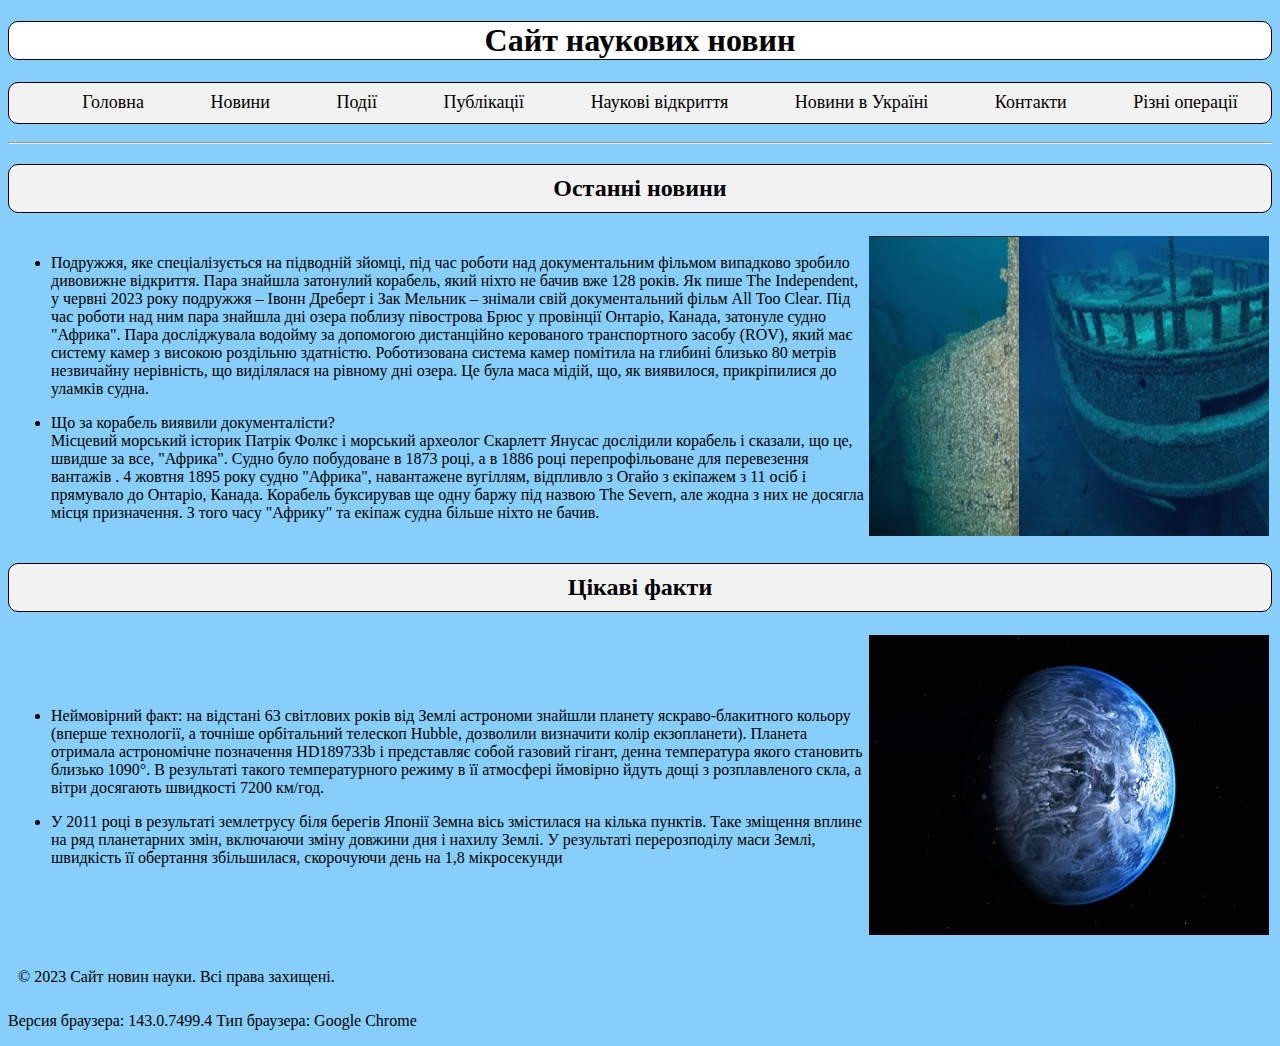
<file: index.html>
<!DOCTYPE html>
<html lang="uk">
<head>

  <meta charset="UTF-8">
  <title>Наукові новини</title>
  <link rel="icon" href="Nauka.jpg" type="image/jpeg">
  <script src="JSfiles/Browser.js"></script>
  <script src="JSfiles/ForMouseON.js"></script>

  <link rel="stylesheet" href="./css/style.css">
  <style>
    a{
      text-decoration: none;
      color: black;
    }
  </style>
</head>
<body>
<header>
  <h1>Сайт наукових новин</h1>
</header>
<nav >
  <ul>
    <li><a href="index.html">Головна</a></li>
    <li><a href="News.html">Новини</a></li>
    <li><a href="Events.html">Події</a></li>
    <li><a href="Publications.html">Публікації</a></li>
    <li><a href="InterstingFacts.html">Наукові відкриття</a></li>
    <li><a href="UkrainianNews.html">Новини в Україні</a></li>
    <li><a href="Contacts.html">Контакти</a></li>
    <li><a href="Math.html">Різні операції</a></li>
  </ul>
</nav>
<hr>
<section>
  <h2>Останні новини</h2>
  <table>
    <tr>
      <td>
        <ul>
          <li><p>Подружжя, яке спеціалізується на підводній зйомці, під час роботи над документальним фільмом випадково зробило дивовижне відкриття. Пара знайшла затонулий корабель, який ніхто не бачив вже 128 років.

          Як пише The Independent, у червні 2023 року подружжя – Івонн Дреберт і Зак Мельник – знімали свій документальний фільм All Too Clear. Під час роботи над ним пара знайшла дні озера поблизу півострова Брюс у провінції Онтаріо, Канада, затонуле судно "Африка".

          Пара досліджувала водойму за допомогою дистанційно керованого транспортного засобу (ROV), який має систему камер з високою роздільню здатністю. Роботизована система камер помітила на глибині близько 80 метрів незвичайну нерівність, що виділялася на рівному дні озера. Це була маса мідій, що, як виявилося, прикріпилися до уламків судна. </p>
          </li>
          <li>Що за корабель виявили документалісти?<br>
            Місцевий морський історик Патрік Фолкс і морський археолог Скарлетт Янусас дослідили корабель і сказали, що це, швидше за все, "Африка". Судно було побудоване в 1873 році, а в 1886 році перепрофільоване для перевезення вантажів .

            4 жовтня 1895 року судно "Африка", навантажене вугіллям, відпливло з Огайо з екіпажем з 11 осіб і прямувало до Онтаріо, Канада. Корабель буксирував ще одну баржу під назвою The Severn, але жодна з них не досягла місця призначення. З того часу "Африку" та екіпаж судна більше ніхто не бачив.</li>
        </ul>
      </td>
      <td><img src="Ship.webp" width="400" height="300" alt="Затонувше судно"></td>
    </tr>
  </table>
</section>

<section>
  <h2>Цікаві факти</h2>
  <table>
    <tr>

      <td>
        <ul>
          <li><p>Неймовірний факт: на відстані 63 світлових років від Землі астрономи знайшли планету яскраво-блакитного кольору (вперше технології, а точніше орбітальний телескоп Hubble, дозволили визначити колір екзопланети). Планета отримала астрономічне позначення HD189733b і представляє собой газовий гігант, денна температура якого становить близько 1090°. В результаті такого температурного режиму в її атмосфері ймовірно йдуть дощі з розплавленого скла, а вітри досягають швидкості 7200 км/год.</p>
          </li>
          <li>У 2011 році в результаті землетрусу біля берегів Японії Земна вісь змістилася на кілька пунктів. Таке зміщення вплине на ряд планетарних змін, включаючи зміну довжини дня і нахилу Землі. У результаті перерозподілу маси Землі, швидкість її обертання збільшилася, скорочуючи день на 1,8 мікросекунди</li>
        </ul>
      </td>
      <td><img src="12.jpg" width="400" height="300" alt="Зображення Землі"></td>
    </tr>
  </table>
</section>

<footer>
  <p>&copy; 2023 Сайт новин науки. Всі права захищені.</p>
</footer>


</body>
</html>
</file>
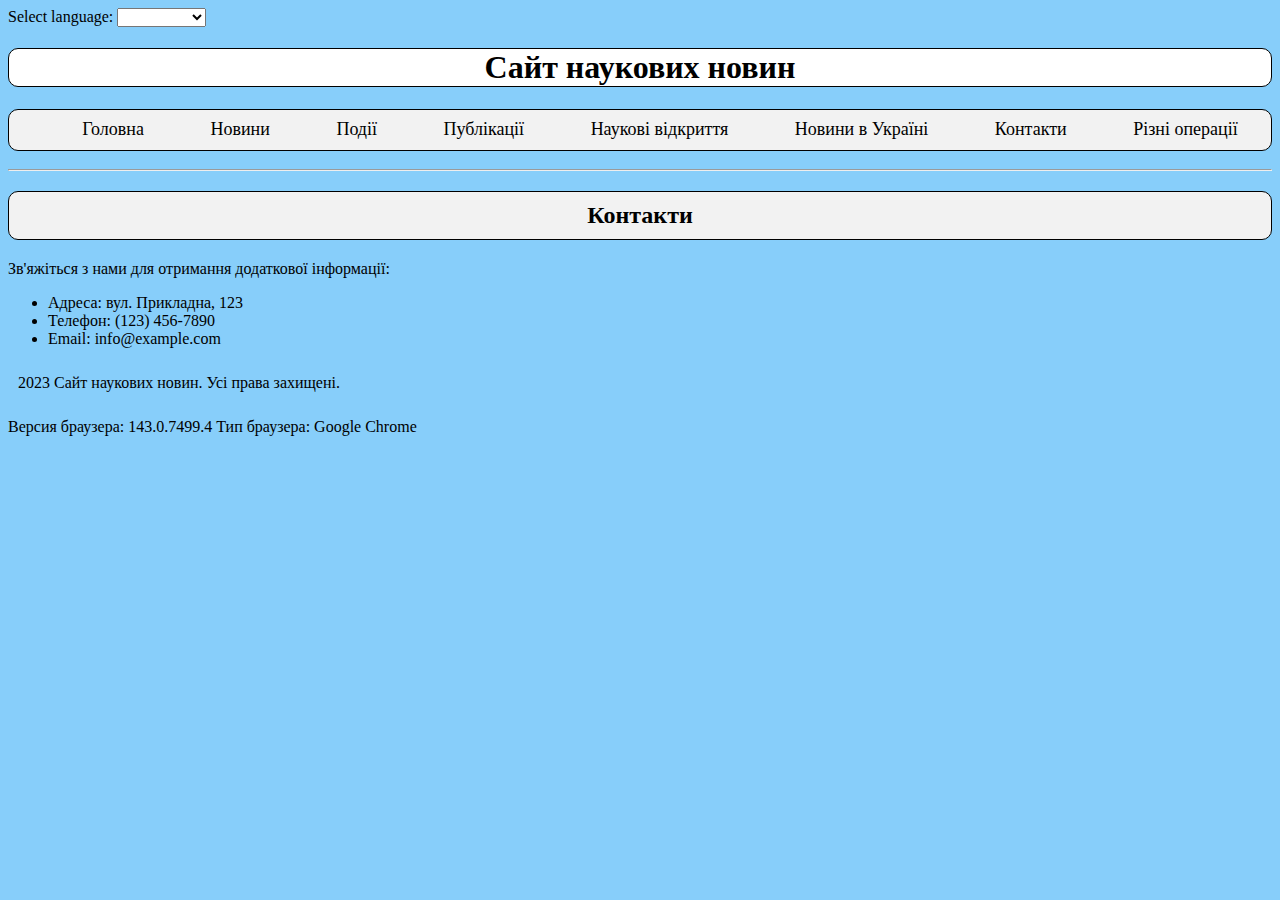
<file: Contacts.html>
<!DOCTYPE html>
<html lang="uk">
<head>

    <meta charset="UTF-8">
    <title>Контакти</title>
    <link rel="icon" href="Nauka.jpg" type="image/jpeg">
    <script src="JSfiles/Browser.js"></script>
    <style>
        ul a{
            text-decoration: none;
            color: black;
        }
    </style>
    <link rel="stylesheet" href="./css/style.css">
</head>
<body>
<label for="languageSelect">Select language:</label>
<select id="languageSelect" onchange="changeLanguage()">
    <option value="ukContacts">Українська</option>
    <option value="enContacts">English</option>
</select>

<header>
    <h1>Сайт наукових новин</h1>
</header>

<nav>
    <ul>
        <li><a href="index.html">Головна</a></li>
        <li><a href="News.html">Новини</a></li>
        <li><a href="Events.html">Події</a></li>
        <li><a href="Publications.html">Публікації</a></li>
        <li><a href="InterstingFacts.html">Наукові відкриття</a></li>
        <li><a href="UkrainianNews.html">Новини в Україні</a></li>
        <li><a href="Contacts.html">Контакти</a></li>
        <li><a href="Math.html">Різні операції</a></li>
    </ul>
</nav>
<hr>
<section>
    <h2>Контакти</h2>
    <p>Зв'яжіться з нами для отримання додаткової інформації:</p>
    <ul>
        <li>Адреса: вул. Прикладна, 123</li>
        <li>Телефон: (123) 456-7890</li>
        <li>Email: info@example.com</li>
    </ul>
</section>

<footer>
    <p>2023 Сайт наукових новин. Усі права захищені.</p>
</footer>
<script defer src="JSfiles/languageSelector.js"></script>
</body>
</html>
</file>
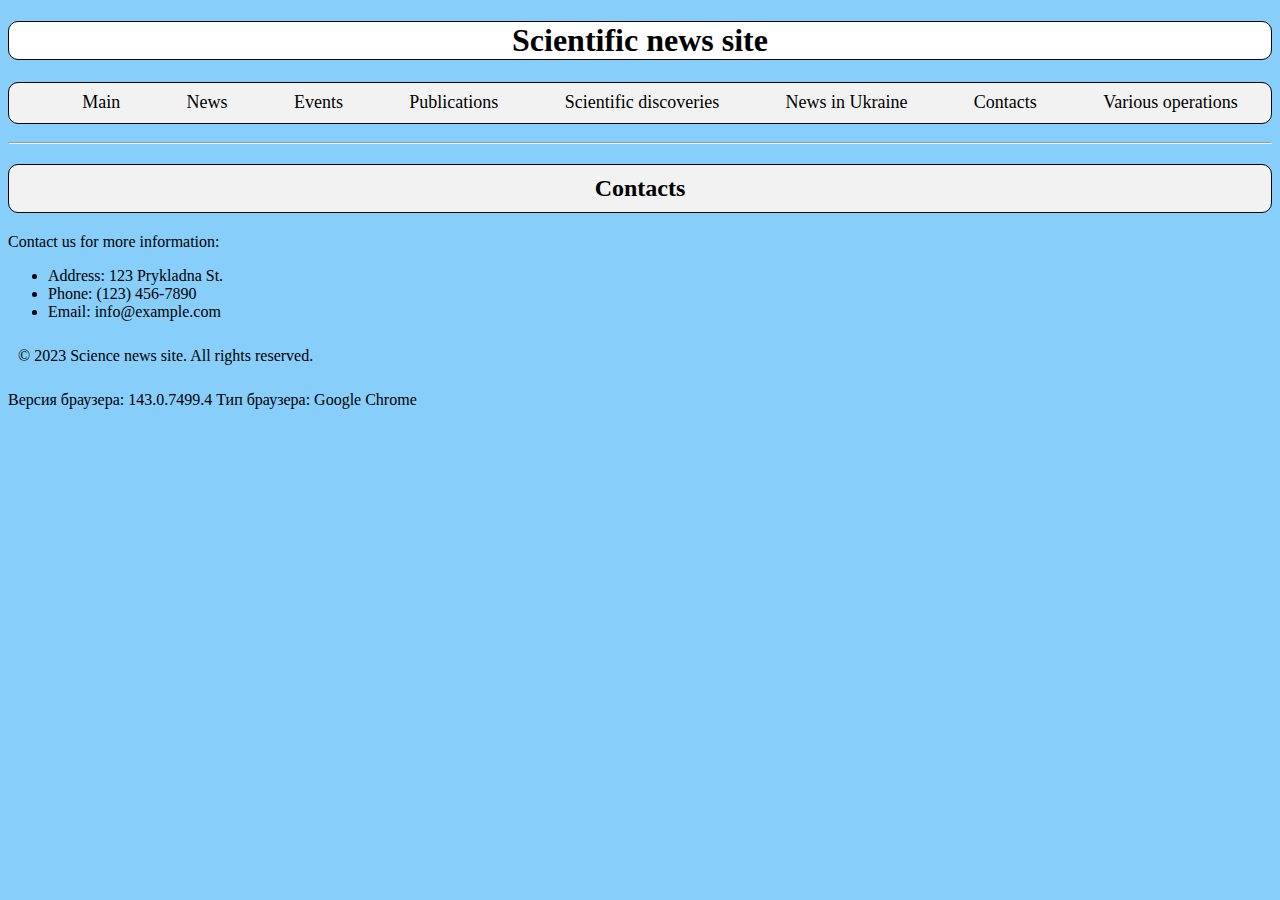
<file: enContacts.html>
<!DOCTYPE html>
<html lang="uk">
<head>

    <meta charset="UTF-8">
    <title>Контакти</title>
    <link rel="icon" href="Nauka.jpg" type="image/jpeg">
    <script src="JSfiles/Browser.js"></script>
    <script defer src="JSfiles/languageSelector.js"></script>
    <style>
        ul a{
            text-decoration: none;
            color: black;
        }
    </style>
    <link rel="stylesheet" href="./css/style.css">
</head>
<body>
<header>
    <h1>Scientific news site</h1>
</header>

<nav>
    <ul>
        <li><a href="index.html">Main</a></li>
        <li><a href="News.html">News</a></li>
        <li><a href="Events.html">Events</a></li>
        <li><a href="Publications.html">Publications</a></li>
        <li><a href="InterstingFacts.html">Scientific discoveries</a></li>
        <li><a href="UkrainianNews.html">News in Ukraine</a></li>
        <li><a href="Contacts.html">Contacts</a></li>
        <li><a href="Math.html">Various operations</a></li>
    </ul>
</nav>
<hr>
<section>
    <h2>Contacts</h2>
    <p>Contact us for more information:</p>
    <ul>
        <li>Address: 123 Prykladna St.</li>
        <li>Phone: (123) 456-7890</li>
        <li>Email: info@example.com</li>
    </ul>
</section>

<footer>
    <p>&copy; 2023 Science news site. All rights reserved.</p>
</footer>
</body>
</html>
</file>
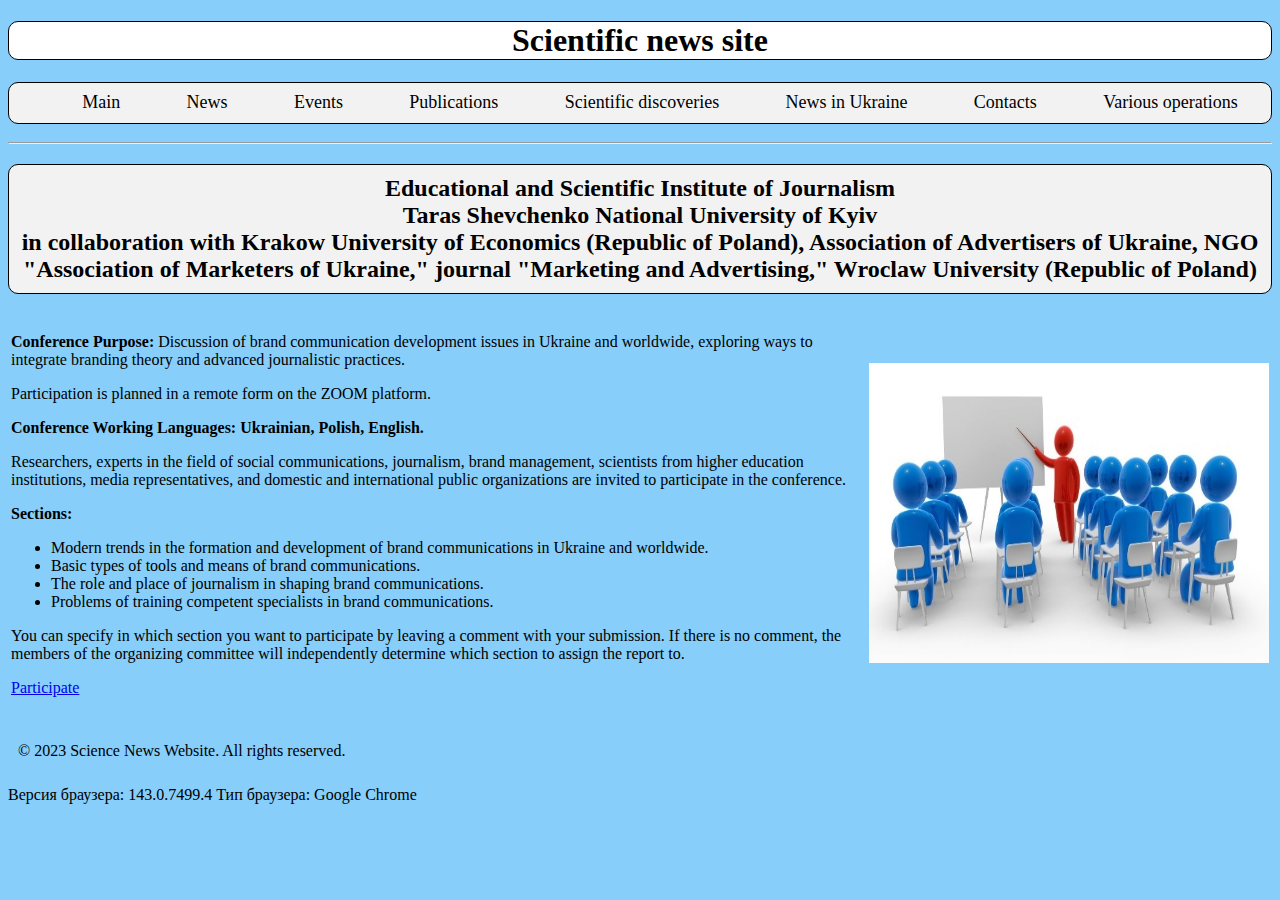
<file: enEvents.html>
<!DOCTYPE html>
<html lang="uk">
<head>
    <meta charset="UTF-8">
    <title>Подіїї</title>
    <link rel="icon" href="Nauka.jpg" type="image/jpeg">
    <script src="JSfiles/Browser.js"></script>
    <script defer src="JSfiles/languageSelector.js"></script>
    <style>

        ul a{
            text-decoration: none;
            color: black;
        }
    </style>
    <link rel="stylesheet" href="./css/style.css">
</head>
<body>
<header>
    <h1>Scientific news site</h1>
</header>

<nav>
    <ul>
        <li><a href="index.html">Main</a></li>
        <li><a href="News.html">News</a></li>
        <li><a href="Events.html">Events</a></li>
        <li><a href="Publications.html">Publications</a></li>
        <li><a href="InterstingFacts.html">Scientific discoveries</a></li>
        <li><a href="UkrainianNews.html">News in Ukraine</a></li>
        <li><a href="Contacts.html">Contacts</a></li>
        <li><a href="Math.html">Various operations</a></li>
    </ul>
</nav>
<hr>
<section>
    <h2>Educational and Scientific Institute of Journalism<br>
        Taras Shevchenko National University of Kyiv<br>
        in collaboration with Krakow University of Economics (Republic of Poland), Association of Advertisers of Ukraine, NGO "Association of Marketers of Ukraine," journal "Marketing and Advertising," Wroclaw University (Republic of Poland)</h2>
    <table>
        <tr>
            <td>
                <p><b>Conference Purpose:</b> Discussion of brand communication development issues in Ukraine and worldwide, exploring ways to integrate branding theory and advanced journalistic practices.</p>

                <p>Participation is planned in a remote form on the ZOOM platform.</p>

                <b>Conference Working Languages: Ukrainian, Polish, English.</b><br>
                <p>Researchers, experts in the field of social communications, journalism, brand management, scientists from higher education institutions, media representatives, and domestic and international public organizations are invited to participate in the conference.</p>
                <p><b>Sections:</b></p>
                <ul>
                    <li>Modern trends in the formation and development of brand communications in Ukraine and worldwide.</li>
                    <li>Basic types of tools and means of brand communications.</li>
                    <li>The role and place of journalism in shaping brand communications.</li>
                    <li>Problems of training competent specialists in brand communications.</li>
                </ul>
                <p>You can specify in which section you want to participate by leaving a comment with your submission. If there is no comment, the members of the organizing committee will independently determine which section to assign the report to.</p>
                <p><a href="http://journ.univ.kiev.ua/nauka1/materialy-konferentsiy." target="_blank">Participate</a></p>
            </td>
            <td><img src="Meet.jfif" width="400" height="300" alt="Sunken Ship"></td>
        </tr>
    </table>
</section>
<footer>
    <p>&copy; 2023 Science News Website. All rights reserved.</p>
</footer>

</body>
</html>
</file>
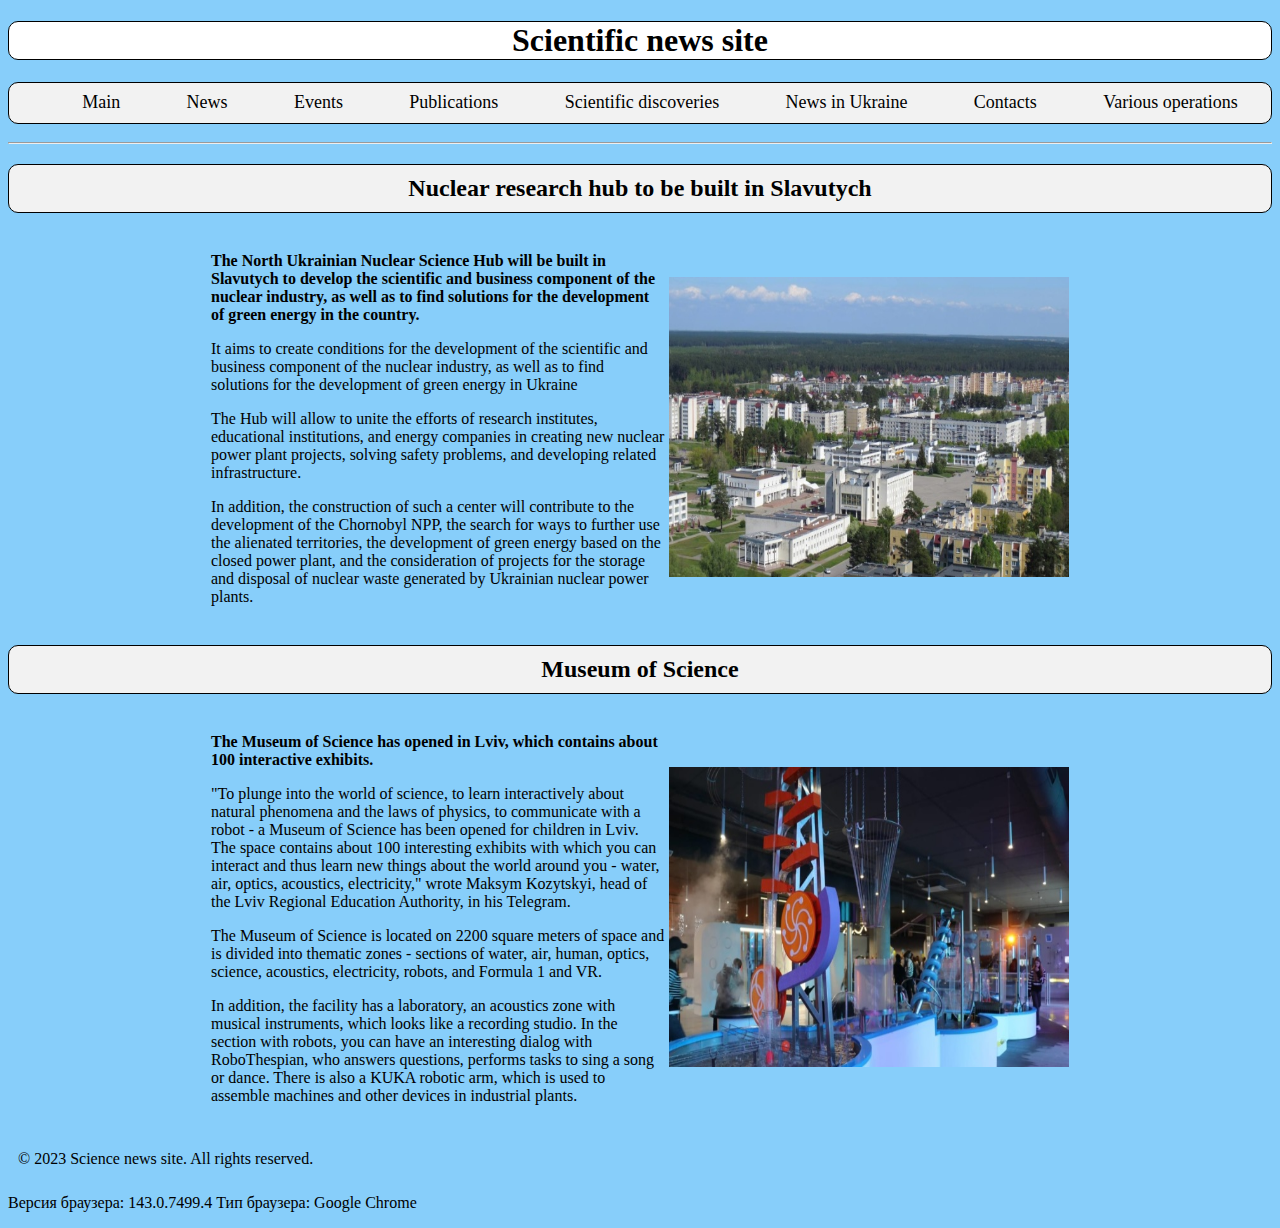
<file: enUkrainianNews.html>
<!DOCTYPE html>
<html lang="en">
<head>
    <meta charset="UTF-8">
    <title>Новини України</title>
    <link rel="icon" href="Nauka.jpg" type="image/jpeg">
    <script src="JSfiles/Browser.js"></script>
    <script defer src="JSfiles/languageSelector.js"></script>
    <style>
        ul a{
            text-decoration: none;
            color: black;
        }
        .container{
            padding: 0 200px;
        }
    </style>
    <link rel="stylesheet" href="./css/style.css">

</head>
<body>

<header>
    <h1>Scientific news site</h1>
</header>

<nav>
    <ul>
        <li><a href="index.html">Main</a></li>
        <li><a href="News.html">News</a></li>
        <li><a href="Events.html">Events</a></li>
        <li><a href="Publications.html">Publications</a></li>
        <li><a href="InterstingFacts.html">Scientific discoveries</a></li>
        <li><a href="UkrainianNews.html">News in Ukraine</a></li>
        <li><a href="Contacts.html">Contacts</a></li>
        <li><a href="Math.html">Various operations</a></li>
    </ul>
</nav>
<hr>
<section>
    <h2>Nuclear research hub to be built in Slavutych</h2>
    <div class="container">
        <table>
            <tr>
                <td>
                    <p><b>The North Ukrainian Nuclear Science Hub will be built in Slavutych to develop the scientific and business component of the nuclear industry, as well as to find solutions for the development of green energy in the country.</b></p>
                    <p>It aims to create conditions for the development of the scientific and business component of the nuclear industry, as well as to find solutions for the development of green energy in Ukraine</p>
                    <p>The Hub will allow to unite the efforts of research institutes, educational institutions, and energy companies in creating new nuclear power plant projects, solving safety problems, and developing related infrastructure. </p>
                    <p>In addition, the construction of such a center will contribute to the development of the Chornobyl NPP, the search for ways to further use the alienated territories, the development of green energy based on the closed power plant, and the consideration of projects for the storage and disposal of nuclear waste generated by Ukrainian nuclear power plants.</p>                </td>
                <td><img src="Hab.jpg" width="400" height="300" alt="Хаб"></td>
            </tr>
        </table>
    </div>
</section>
<section>
    <h2>Museum of Science</h2>
    <div class="container">
        <table>
            <tr>
                <td>
                    <p><b>The Museum of Science has opened in Lviv, which contains about 100 interactive exhibits.</b></p>
                    <p>"To plunge into the world of science, to learn interactively about natural phenomena and the laws of physics, to communicate with a robot - a Museum of Science has been opened for children in Lviv. The space contains about 100 interesting exhibits with which you can interact and thus learn new things about the world around you - water, air, optics, acoustics, electricity," wrote Maksym Kozytskyi, head of the Lviv Regional Education Authority, in his Telegram.
                    <p>The Museum of Science is located on 2200 square meters of space and is divided into thematic zones - sections of water, air, human, optics, science, acoustics, electricity, robots, and Formula 1 and VR.
                    <p>In addition, the facility has a laboratory, an acoustics zone with musical instruments, which looks like a recording studio. In the section with robots, you can have an interesting dialog with RoboThespian, who answers questions, performs tasks to sing a song or dance. There is also a KUKA robotic arm, which is used to assemble machines and other devices in industrial plants. </p>
                </td>
                <td><img src="Museum.jpg" width="400" height="300" alt="Hub"></td>
            </tr>
        </table>
    </div>
</section>
<footer>
    <p>&copy; 2023 Science news site. All rights reserved.</p>
</footer>
</body>
</html>
</file>
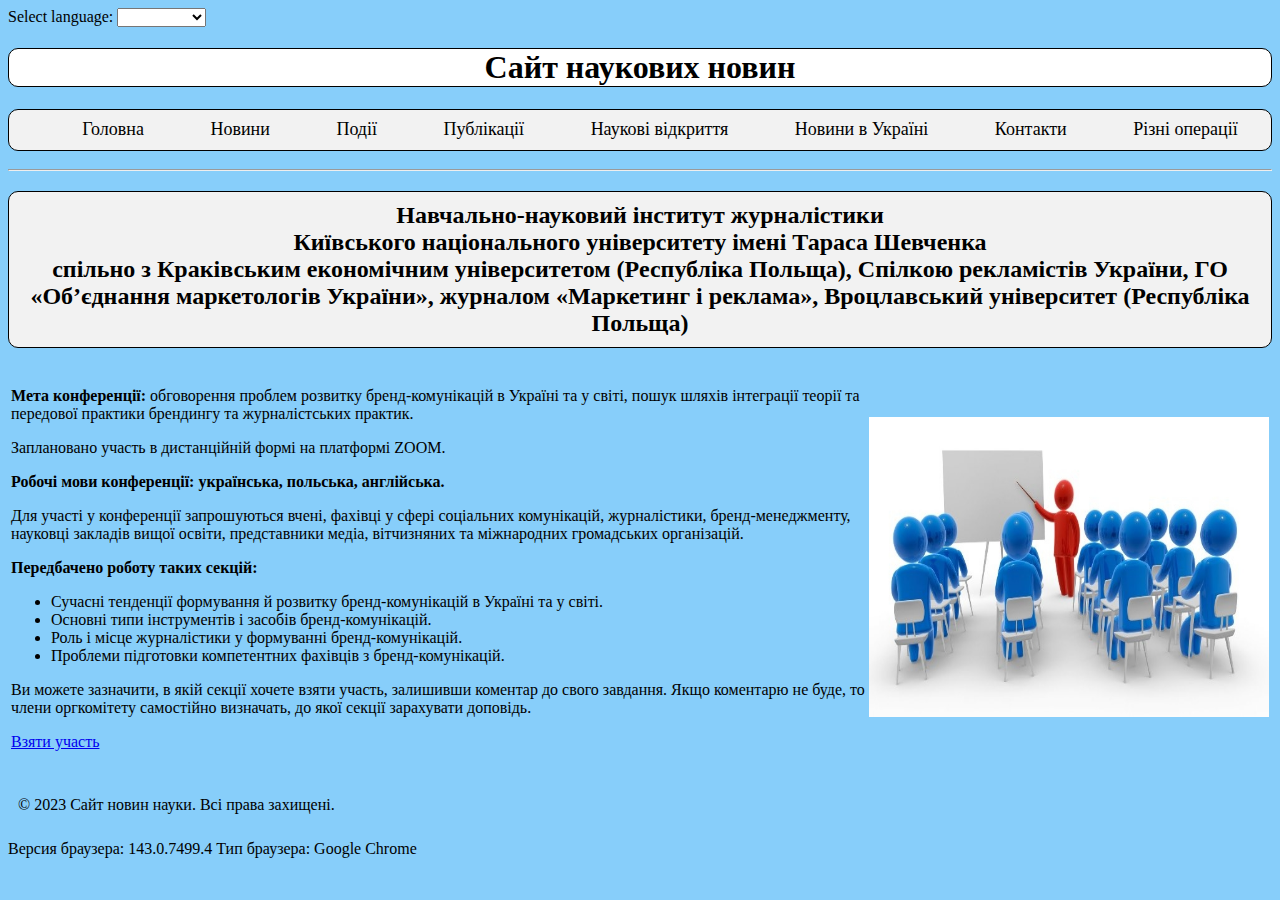
<file: Events.html>
<!DOCTYPE html>
<html lang="uk">
<head>
    <meta charset="UTF-8">
    <title>Подіїї</title>
    <link rel="icon" href="Nauka.jpg" type="image/jpeg">
    <script src="JSfiles/Browser.js"></script>
    <style>

        ul a{
            text-decoration: none;
            color: black;
        }
    </style>
    <link rel="stylesheet" href="./css/style.css">
</head>
<body>
<label for="languageSelect">Select language:</label>
<select id="languageSelect" onchange="changeLanguage()">
    <option value="ukEvents">Українська</option>
    <option value="enEvents">English</option>
</select>
<header>
    <h1>Сайт наукових новин</h1>
</header>

<nav>
    <ul>
        <li><a href="index.html">Головна</a></li>
        <li><a href="News.html">Новини</a></li>
        <li><a href="Events.html">Події</a></li>
        <li><a href="Publications.html">Публікації</a></li>
        <li><a href="InterstingFacts.html">Наукові відкриття</a></li>
        <li><a href="UkrainianNews.html">Новини в Україні</a></li>
        <li><a href="Contacts.html">Контакти</a></li>
        <li><a href="Math.html">Різні операції</a></li>
    </ul>
</nav>
<hr>
<section>
    <h2>Навчально-науковий інститут журналістики<br>
        Київського національного університету імені Тараса Шевченка<br>
        спільно з Краківським економічним університетом (Республіка Польща), Спілкою рекламістів України, ГО «Об’єднання маркетологів України», журналом «Маркетинг і реклама», Вроцлавський університет (Республіка Польща)</h2>
    <table>
        <tr>
            <td>
                    <p><b>Мета конференції:</b> обговорення проблем розвитку бренд-комунікацій в Україні та у світі, пошук шляхів інтеграції теорії та передової практики брендингу та журналістських практик.</p>

                        <p>Заплановано участь в дистанційній формі на платформі ZOOM.</p>

                    <b>Робочі мови конференції: українська, польська, англійська.</b><br>
                        <p>Для участі у конференції запрошуються вчені, фахівці у сфері соціальних комунікацій, журналістики, бренд-менеджменту, науковці закладів вищої освіти, представники медіа, вітчизняних та міжнародних громадських організацій.</p>
                    <p><b>Передбачено роботу таких секцій:</b></p>
                <ul>
                    <li>Сучасні тенденції формування й розвитку бренд-комунікацій в Україні та у світі.</li>
                    <li>Основні типи інструментів і засобів бренд-комунікацій.</li>
                    <li>Роль і місце журналістики у формуванні бренд-комунікацій.</li>
                    <li>Проблеми підготовки компетентних фахівців з бренд-комунікацій.</li>
                </ul>
                <p>Ви можете зазначити, в якій секції хочете взяти участь, залишивши коментар до свого завдання. Якщо коментарю не буде, то члени оргкомітету самостійно визначать, до якої секції зарахувати доповідь.</p>
                <p><a href="http://journ.univ.kiev.ua/nauka1/materialy-konferentsiy." target="_blank">Взяти участь</a></p>
            </td>
            <td><img src="Meet.jfif" width="400" height="300" alt="Затонувше судно"></td>
        </tr>
    </table>
</section>
<footer>
    <p>&copy; 2023 Сайт новин науки. Всі права захищені.</p>
</footer>
<script defer src="JSfiles/languageSelector.js"></script>
</body>
</html>
</file>
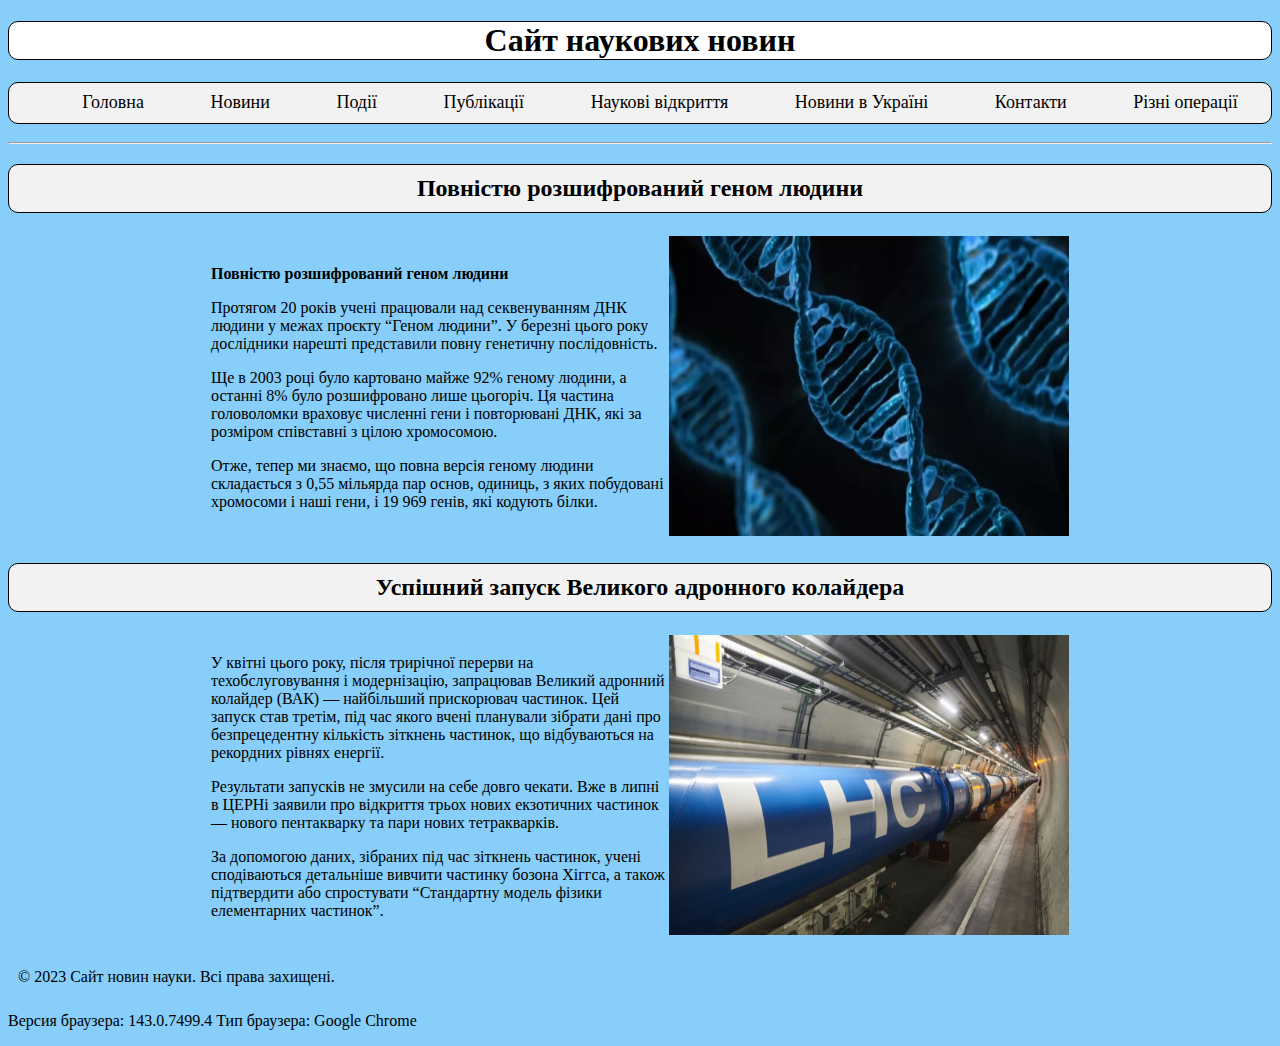
<file: InterstingFacts.html>
<!DOCTYPE html>
<html lang="uk">
<head>
    <meta charset="UTF-8">
    <title>Наукові відкриття</title>
    <link rel="icon" href="Nauka.jpg" type="image/jpeg">
    <script src="JSfiles/Browser.js"></script>
    <style>
        ul a{
            text-decoration: none;
            color: black;
        }
        .container{
            padding: 0 200px;
        }
    </style>
    <link rel="stylesheet" href="./css/style.css">
</head>
<body>
<header>
    <h1>Сайт наукових новин</h1>
</header>

<nav>
    <ul>
        <li><a href="index.html">Головна</a></li>
        <li><a href="News.html">Новини</a></li>
        <li><a href="Events.html">Події</a></li>
        <li><a href="Publications.html">Публікації</a></li>
        <li><a href="InterstingFacts.html">Наукові відкриття</a></li>
        <li><a href="UkrainianNews.html">Новини в Україні</a></li>
        <li><a href="Contacts.html">Контакти</a></li>
        <li><a href="Math.html">Різні операції</a></li>
    </ul>
</nav>
<hr>
<section>
    <h2>Повністю розшифрований геном людини</h2>
    <div class="container">
        <table>
            <tr>
                <td>
                    <p><b>Повністю розшифрований геном людини</b><br></p>
                    </p>Протягом 20 років учені працювали над секвенуванням ДНК людини у межах проєкту “Геном людини”. У березні цього року дослідники нарешті представили повну генетичну послідовність.</p>
                    <p>Ще в 2003 році було картовано майже 92% геному людини, а останні 8% було розшифровано лише цьогоріч. Ця частина головоломки враховує численні гени і повторювані ДНК, які за розміром співставні з цілою хромосомою.</p>
                    <p>Отже, тепер ми знаємо, що повна версія геному людини складається з 0,55 мільярда пар основ, одиниць, з яких побудовані хромосоми і наші гени, і 19 969 генів, які кодують білки.</p>
                </td>
                <td><img src="Gens.jpg" width="400" height="300" alt="Гени"></td>
            </tr>
        </table>
    </div>
</section>
<section>
    <h2>Успішний запуск Великого адронного колайдера</h2>
    <div class="container">
        <table>
            <tr>
                <td>
                    <p>У квітні цього року, після трирічної перерви на техобслуговування і модернізацію, запрацював Великий адронний колайдер (ВАК) — найбільший прискорювач частинок. Цей запуск став третім, під час якого вчені планували зібрати дані про безпрецедентну кількість зіткнень частинок, що відбуваються на рекордних рівнях енергії.</p>
                    <p>Результати запусків не змусили на себе довго чекати. Вже в липні в ЦЕРНі заявили про відкриття трьох нових екзотичних частинок — нового пентакварку та пари нових тетракварків.</p>
                    <p>За допомогою даних, зібраних під час зіткнень частинок, учені сподіваються детальніше вивчити частинку бозона Хіггса, а також підтвердити або спростувати “Стандартну модель фізики елементарних частинок”.</p>
                </td>
                <td><img src="Kolaider.jpg" width="400" height="300" alt="Адронний колайдер"></td>
            </tr>
        </table>
    </div>
</section>
<footer>
    <p>&copy; 2023 Сайт новин науки. Всі права захищені.</p>
</footer>
</body>
</html>
</file>
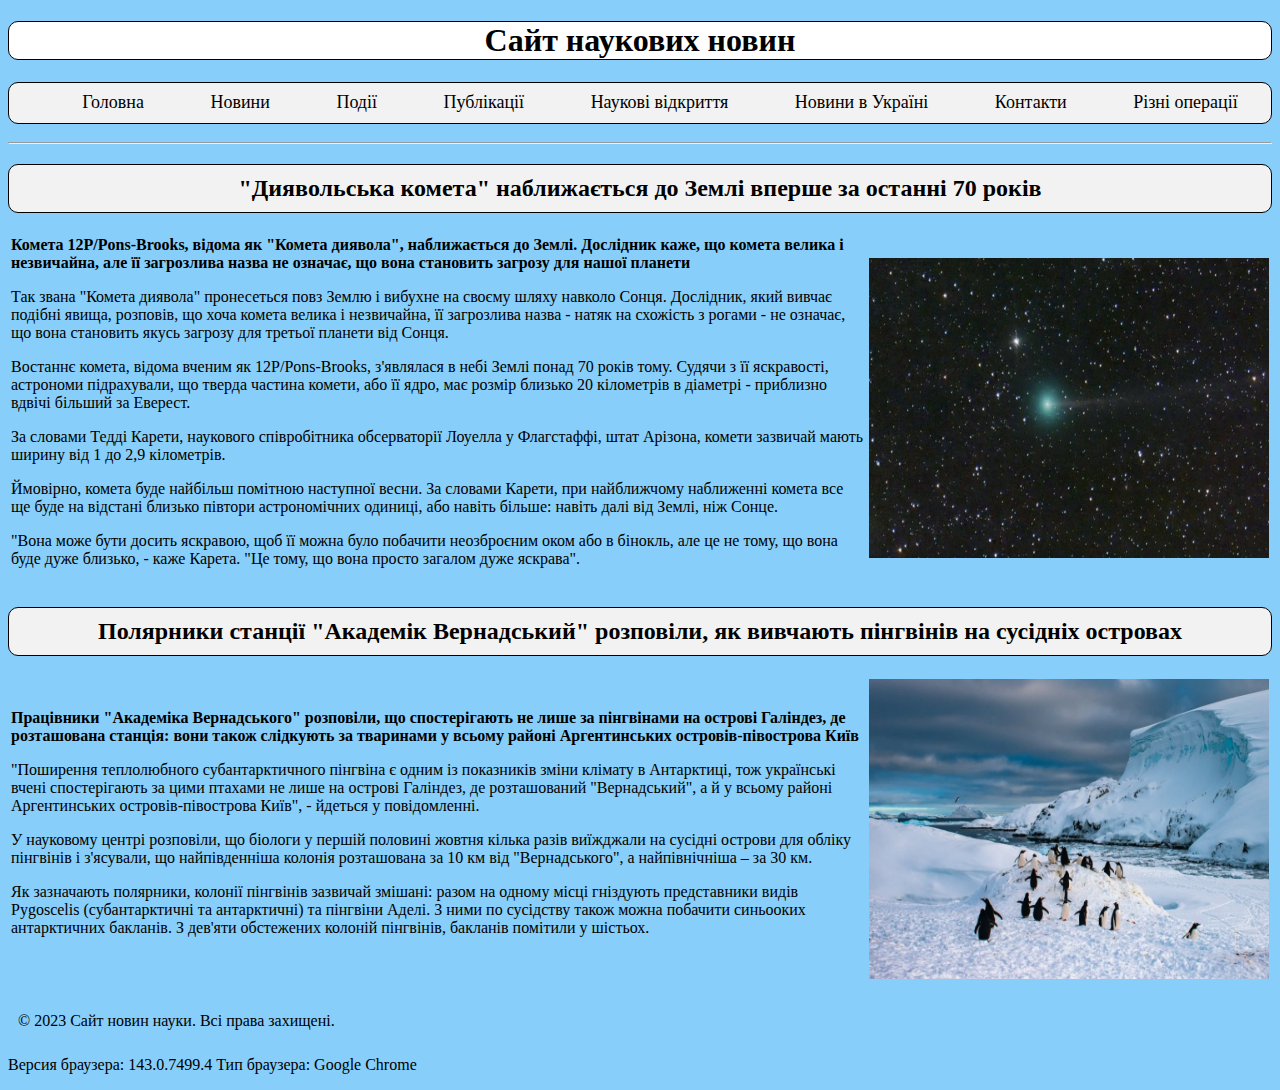
<file: News.html>
<!DOCTYPE html>
<html lang="uk">
<head>
    <meta charset="UTF-8">
    <title>Новини</title>
    <link rel="icon" href="Nauka.jpg" type="image/jpeg">
    <script src="JSfiles/Browser.js"></script>
    <style>
        a{
            text-decoration: none;
            color: black;
        }
    </style>
    <link rel="stylesheet" href="./css/style.css">
</head>
<body>
<header>
    <h1>Сайт наукових новин</h1>
</header>

<nav>
    <ul>
        <li><a href="index.html">Головна</a></li>
        <li><a href="News.html">Новини</a></li>
        <li><a href="Events.html">Події</a></li>
        <li><a href="Publications.html">Публікації</a></li>
        <li><a href="InterstingFacts.html">Наукові відкриття</a></li>
        <li><a href="UkrainianNews.html">Новини в Україні</a></li>
        <li><a href="Contacts.html">Контакти</a></li>
        <li><a href="Math.html">Різні операції</a></li>
    </ul>
</nav>
<hr>
<section>
    <h2>"Диявольська комета" наближається до Землі вперше за останні 70 років</h2>
    <table>
        <tr>

            <td>
                <b>Комета 12P/Pons-Brooks, відома як "Комета диявола", наближається до Землі. Дослідник каже, що комета велика і незвичайна, але її загрозлива назва не означає, що вона становить загрозу для нашої планети</b><br>
                <p>Так звана "Комета диявола" пронесеться повз Землю і вибухне на своєму шляху навколо Сонця. Дослідник, який вивчає подібні явища, розповів, що хоча комета велика і незвичайна, її загрозлива назва - натяк на схожість з рогами - не означає, що вона становить якусь загрозу для третьої планети від Сонця.</p>
                <p>Востаннє комета, відома вченим як 12P/Pons-Brooks, з'являлася в небі Землі понад 70 років тому. Судячи з її яскравості, астрономи підрахували, що тверда частина комети, або її ядро, має розмір близько 20 кілометрів в діаметрі - приблизно вдвічі більший за Еверест.</p>
                <p>За словами Тедді Карети, наукового співробітника обсерваторії Лоуелла у Флагстаффі, штат Арізона, комети зазвичай мають ширину від 1 до 2,9 кілометрів.</p>
                <p>Ймовірно, комета буде найбільш помітною наступної весни. За словами Карети, при найближчому наближенні комета все ще буде на відстані близько півтори астрономічних одиниці, або навіть більше: навіть далі від Землі, ніж Сонце.</p>
                <p>"Вона може бути досить яскравою, щоб її можна було побачити неозброєним оком або в бінокль, але це не тому, що вона буде дуже близько, - каже Карета. "Це тому, що вона просто загалом дуже яскрава".</p>
            </td>
            <td><img src="kometa.webp" width="400" height="300" alt="Комета"></td>
        </tr>
    </table>
</section>
<section>
    <h2>Полярники станції "Академік Вернадський" розповіли, як вивчають пінгвінів на сусідніх островах</h2>
    <table>
        <tr>
            <td>
                <b>Працівники "Академіка Вернадського" розповіли, що спостерігають не лише за пінгвінами на острові Галіндез, де розташована станція: вони також слідкують за тваринами у всьому районі Аргентинських островів-півострова Київ</b><br>
                <p>"Поширення теплолюбного субантарктичного пінгвіна є одним із показників зміни клімату в Антарктиці, тож українські вчені спостерігають за цими птахами не лише на острові Галіндез, де розташований "Вернадський", а й у всьому районі Аргентинських островів-півострова Київ", - йдеться у повідомленні. </p>
                <p>У науковому центрі розповіли, що біологи у першій половині жовтня кілька разів виїжджали на сусідні острови для обліку пінгвінів і з'ясували, що найпівденніша колонія розташована за 10 км від "Вернадського", а найпівнічніша – за 30 км.</p>
                <p>Як зазначають полярники, колонії пінгвінів зазвичай змішані: разом на одному місці гніздують представники видів  Pygoscelis (субантарктичні та антарктичні) та пінгвіни Аделі. З ними по сусідству також можна побачити синьооких антарктичних бакланів. З дев'яти обстежених колоній пінгвінів, бакланів помітили у шістьох.</p>

            </td>
            <td><img src="pingvini.webp" width="400" height="300" alt="Комета"></td>
        </tr>
    </table>
</section>
<footer>
    <p>&copy; 2023 Сайт новин науки. Всі права захищені.</p>
</footer>
</body>
</html>
</file>
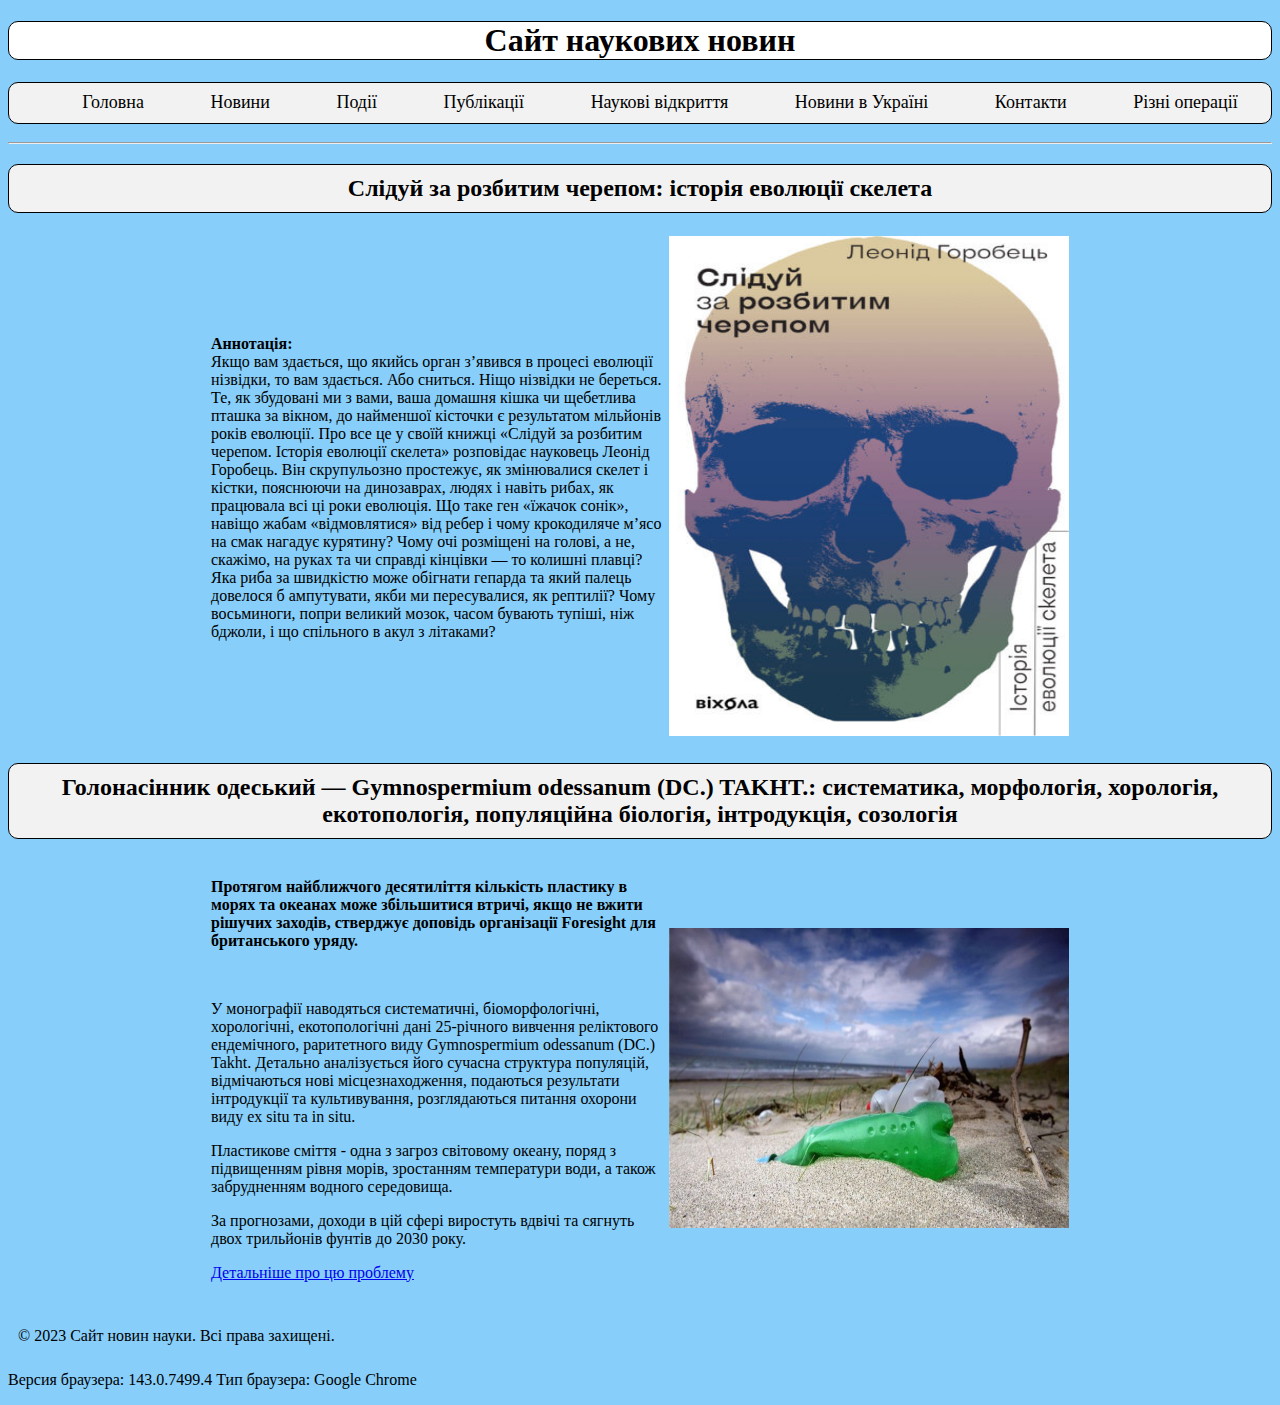
<file: Publications.html>
<!DOCTYPE html>
<html lang="uk">
<head>
    <meta charset="UTF-8">
    <title>Публікації</title>
    <link rel="icon" href="Nauka.jpg" type="image/jpeg">
    <script src="JSfiles/Browser.js"></script>
    <style>
        ul a{
            text-decoration: none;
            color: black;
        }
        .container{
            padding: 0 200px;
        }
    </style>
    <link rel="stylesheet" href="./css/style.css">
</head>
<body>
<header>
    <h1>Сайт наукових новин</h1>
</header>

<nav>
    <ul>
        <li><a href="index.html">Головна</a></li>
        <li><a href="News.html">Новини</a></li>
        <li><a href="Events.html">Події</a></li>
        <li><a href="Publications.html">Публікації</a></li>
        <li><a href="InterstingFacts.html">Наукові відкриття</a></li>
        <li><a href="UkrainianNews.html">Новини в Україні</a></li>
        <li><a href="Contacts.html">Контакти</a></li>
        <li><a href="Math.html">Різні операції</a></li>
    </ul>
</nav>
<hr>
<section>
    <h2>Слідуй за розбитим черепом: історія еволюції скелета</h2>
    <div class="container">
        <table>
            <tr>
                <td>
                    <p><b>Аннотація:</b><br>Якщо вам здається, що якийсь орган з’явився в процесі еволюції нізвідки, то вам здається. Або сниться. Ніщо нізвідки не береться. Те, як збудовані ми з вами, ваша домашня кішка чи щебетлива пташка за вікном, до найменшої кісточки є результатом мільйонів років еволюції. Про все це у своїй книжці «Слідуй за розбитим черепом. Історія еволюції скелета» розповідає науковець Леонід Горобець. Він скрупульозно простежує, як змінювалися скелет і кістки, пояснюючи на динозаврах, людях і навіть рибах, як працювала всі ці роки еволюція. Що таке ген «їжачок сонік», навіщо жабам «відмовлятися» від ребер і чому крокодиляче м’ясо на смак нагадує курятину? Чому очі розміщені на голові, а не, скажімо, на руках та чи справді кінцівки — то колишні плавці? Яка риба за швидкістю може обігнати гепарда та який палець довелося б ампутувати, якби ми пересувалися, як рептилії? Чому восьминоги, попри великий мозок, часом бувають тупіші, ніж бджоли, і що спільного в акул з літаками?</p>

                </td>
                <td><img src="Book.jpg" width="400" height="500" alt=""></td>
            </tr>
        </table>
    </div>
</section>

<section>
    <h2>Голонасінник одеський — Gymnospermium odessanum (DC.) TAKHT.: систематика, морфологія, хорологія, екотопологія, популяційна біологія, інтродукція, созологія</h2>
    <div class="container">
        <table>
            <tr>
                <td>
                    <p><b>Протягом найближчого десятиліття кількість пластику в морях та океанах може збільшитися втричі, якщо не вжити рішучих заходів, стверджує доповідь організації Foresight для британського уряду.</b></p><br>
                        <p>У монографії наводяться систематичні, біоморфологічні, хорологічні, екотопологічні дані 25-річного вивчення реліктового ендемічного, раритетного виду Gymnospermium odessanum (DC.) Takht. Детально аналізується його сучасна структура популяцій, відмічаються нові місцезнаходження, подаються результати інтродукції та культивування, розглядаються питання охорони виду ex situ та in situ.</p>
                    <p>Пластикове сміття - одна з загроз світовому океану, поряд з підвищенням рівня морів, зростанням температури води, а також забрудненням водного середовища.</p>
                    <p>За прогнозами, доходи в цій сфері виростуть вдвічі та сягнуть двох трильйонів фунтів до 2030 року.</p>
                    <p><a href="https://www.bbc.com/ukrainian/news-43490555">Детальніше про цю проблему</a></p>

                </td>
                <td><img src="Trash.jpg" width="400" height="300" alt="Сміття"></td>
            </tr>
        </table>
    </div>
</section>
<footer>
    <p>&copy; 2023 Сайт новин науки. Всі права захищені.</p>
</footer>
</body>
</html>
</file>
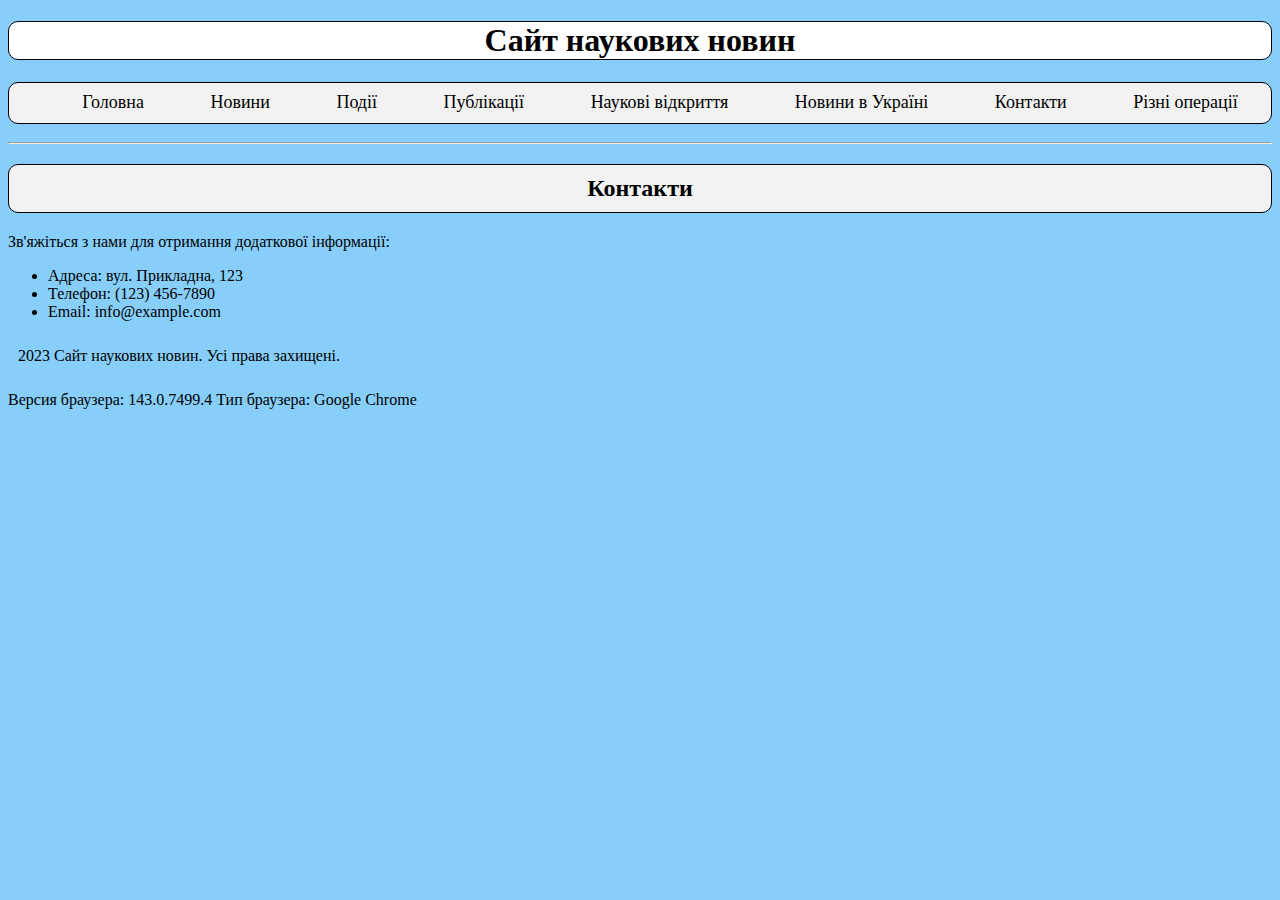
<file: ukContacts.html>
<!DOCTYPE html>
<html lang="uk">
<head>

    <meta charset="UTF-8">
    <title>Контакти</title>
    <link rel="icon" href="Nauka.jpg" type="image/jpeg">
    <script src="JSfiles/Browser.js"></script>
    <script defer src="JSfiles/languageSelector.js"></script>
    <style>
        ul a{
            text-decoration: none;
            color: black;
        }
    </style>
    <link rel="stylesheet" href="./css/style.css">
</head>
<body>
<header>
    <h1>Сайт наукових новин</h1>
</header>

<nav>
    <ul>
        <li><a href="index.html">Головна</a></li>
        <li><a href="News.html">Новини</a></li>
        <li><a href="Events.html">Події</a></li>
        <li><a href="Publications.html">Публікації</a></li>
        <li><a href="InterstingFacts.html">Наукові відкриття</a></li>
        <li><a href="UkrainianNews.html">Новини в Україні</a></li>
        <li><a href="Contacts.html">Контакти</a></li>
        <li><a href="Math.html">Різні операції</a></li>
    </ul>
</nav>
<hr>
<section>
    <h2>Контакти</h2>
    <p>Зв'яжіться з нами для отримання додаткової інформації:</p>
    <ul>
        <li>Адреса: вул. Прикладна, 123</li>
        <li>Телефон: (123) 456-7890</li>
        <li>Email: info@example.com</li>
    </ul>
</section>

<footer>
    <p>2023 Сайт наукових новин. Усі права захищені.</p>
</footer>
</body>
</html>
</file>
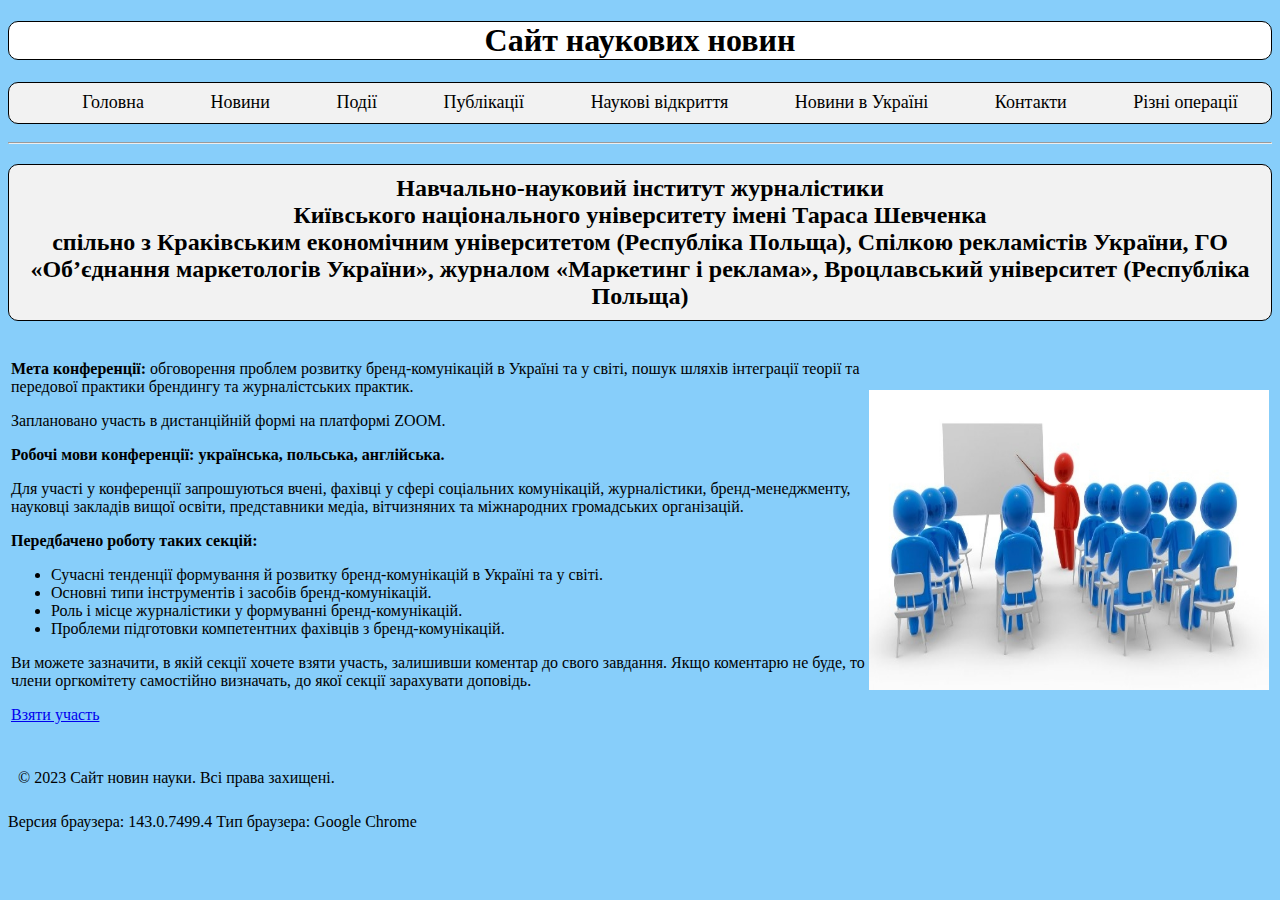
<file: ukEvents.html>
<!DOCTYPE html>
<html lang="uk">
<head>
    <meta charset="UTF-8">
    <title>Подіїї</title>
    <link rel="icon" href="Nauka.jpg" type="image/jpeg">
    <script src="JSfiles/Browser.js"></script>
    <script defer src="JSfiles/languageSelector.js"></script>
    <style>

        ul a{
            text-decoration: none;
            color: black;
        }
    </style>
    <link rel="stylesheet" href="./css/style.css">
</head>
<body>
<header>
    <h1>Сайт наукових новин</h1>
</header>

<nav>
    <ul>
        <li><a href="index.html">Головна</a></li>
        <li><a href="News.html">Новини</a></li>
        <li><a href="Events.html">Події</a></li>
        <li><a href="Publications.html">Публікації</a></li>
        <li><a href="InterstingFacts.html">Наукові відкриття</a></li>
        <li><a href="UkrainianNews.html">Новини в Україні</a></li>
        <li><a href="Contacts.html">Контакти</a></li>
        <li><a href="Math.html">Різні операції</a></li>
    </ul>
</nav>
<hr>
<section>
    <h2>Навчально-науковий інститут журналістики<br>
        Київського національного університету імені Тараса Шевченка<br>
        спільно з Краківським економічним університетом (Республіка Польща), Спілкою рекламістів України, ГО «Об’єднання маркетологів України», журналом «Маркетинг і реклама», Вроцлавський університет (Республіка Польща)</h2>
    <table>
        <tr>
            <td>
                    <p><b>Мета конференції:</b> обговорення проблем розвитку бренд-комунікацій в Україні та у світі, пошук шляхів інтеграції теорії та передової практики брендингу та журналістських практик.</p>

                        <p>Заплановано участь в дистанційній формі на платформі ZOOM.</p>

                    <b>Робочі мови конференції: українська, польська, англійська.</b><br>
                        <p>Для участі у конференції запрошуються вчені, фахівці у сфері соціальних комунікацій, журналістики, бренд-менеджменту, науковці закладів вищої освіти, представники медіа, вітчизняних та міжнародних громадських організацій.</p>
                    <p><b>Передбачено роботу таких секцій:</b></p>
                <ul>
                    <li>Сучасні тенденції формування й розвитку бренд-комунікацій в Україні та у світі.</li>
                    <li>Основні типи інструментів і засобів бренд-комунікацій.</li>
                    <li>Роль і місце журналістики у формуванні бренд-комунікацій.</li>
                    <li>Проблеми підготовки компетентних фахівців з бренд-комунікацій.</li>
                </ul>
                <p>Ви можете зазначити, в якій секції хочете взяти участь, залишивши коментар до свого завдання. Якщо коментарю не буде, то члени оргкомітету самостійно визначать, до якої секції зарахувати доповідь.</p>
                <p><a href="http://journ.univ.kiev.ua/nauka1/materialy-konferentsiy." target="_blank">Взяти участь</a></p>
            </td>
            <td><img src="Meet.jfif" width="400" height="300" alt="Затонувше судно"></td>
        </tr>
    </table>
</section>
<footer>
    <p>&copy; 2023 Сайт новин науки. Всі права захищені.</p>
</footer>
</body>
</html>
</file>
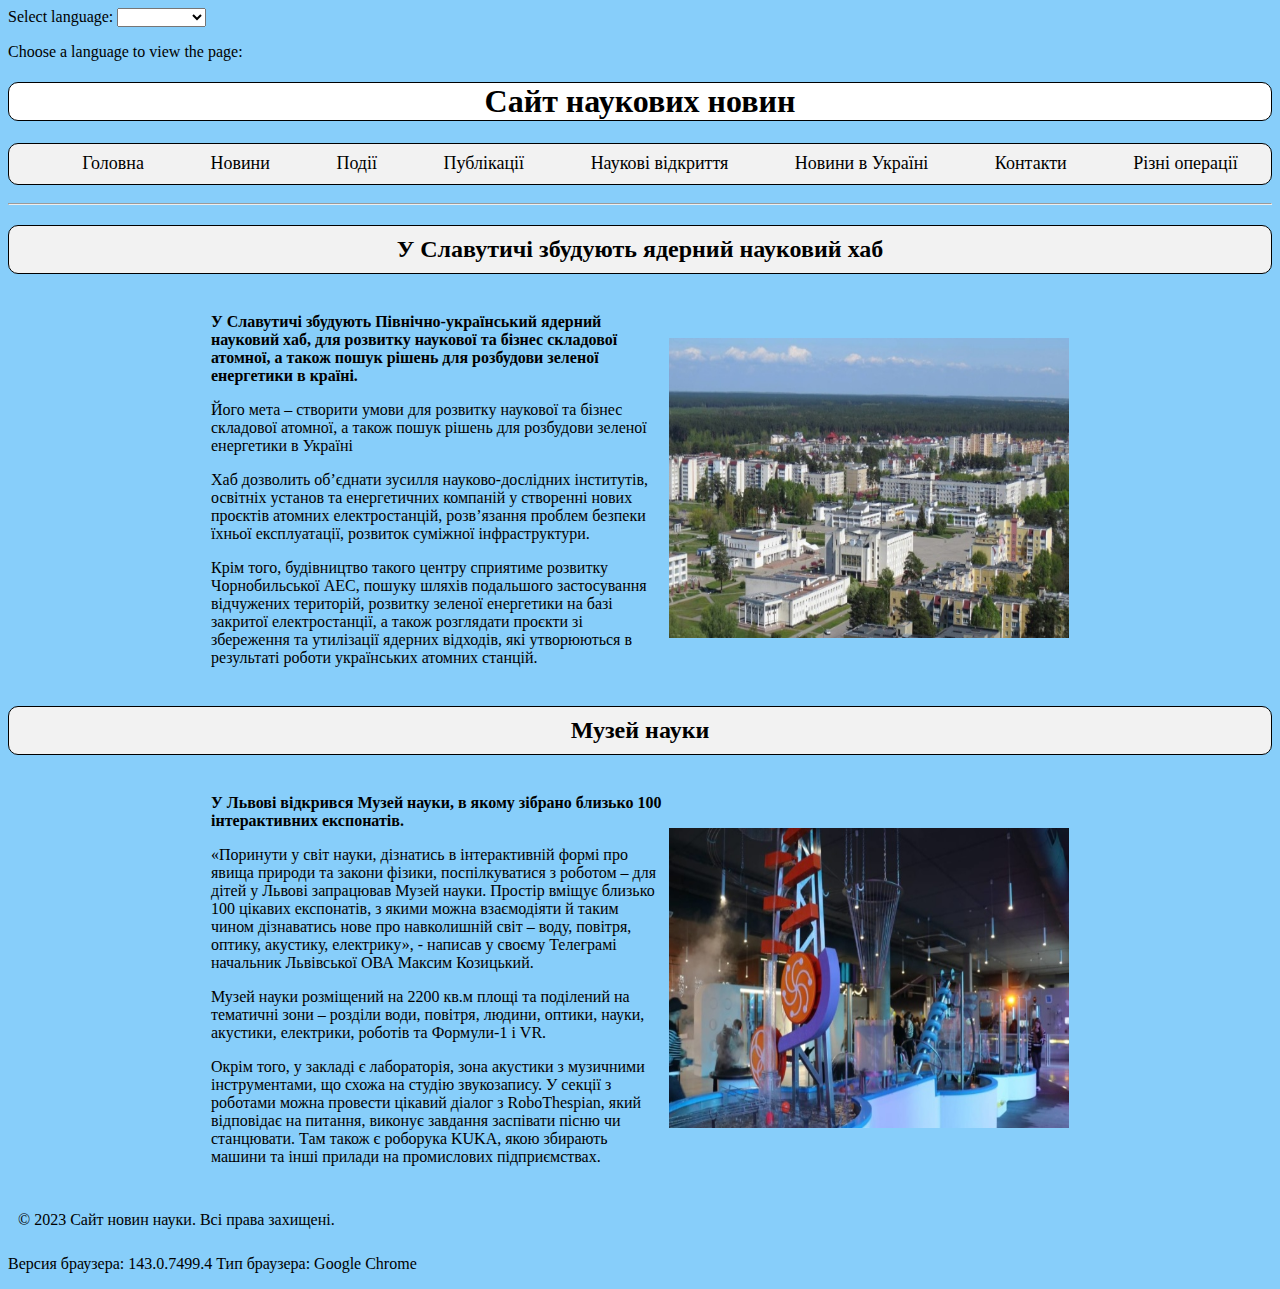
<file: UkrainianNews.html>
<!DOCTYPE html>
<html lang="uk">
<head>
    <meta charset="UTF-8">
    <title>Новини України</title>
    <link rel="icon" href="Nauka.jpg" type="image/jpeg">
    <script src="JSfiles/Browser.js"></script>
    <style>
        ul a{
            text-decoration: none;
            color: black;
        }
        .container{
            padding: 0 200px;
        }
    </style>
    <link rel="stylesheet" href="./css/style.css">

</head>
<body>
<label for="languageSelect">Select language:</label>
<select id="languageSelect" onchange="changeLanguage()">
    <option value="ukUkrainianNews">Українська</option>
    <option value="enUkrainianNews">English</option>
</select>

<p>Choose a language to view the page:</p>

<header>
    <h1>Сайт наукових новин</h1>
</header>

<nav>
    <ul>
        <li><a href="index.html">Головна</a></li>
        <li><a href="News.html">Новини</a></li>
        <li><a href="Events.html">Події</a></li>
        <li><a href="Publications.html">Публікації</a></li>
        <li><a href="InterstingFacts.html">Наукові відкриття</a></li>
        <li><a href="UkrainianNews.html">Новини в Україні</a></li>
        <li><a href="Contacts.html">Контакти</a></li>
        <li><a href="Math.html">Різні операції</a></li>
    </ul>
</nav>
<hr>
<section>
    <h2>У Славутичі збудують ядерний науковий хаб</h2>
    <div class="container">
        <table>
            <tr>
                <td>
                    <p><b>У Славутичі збудують Північно-український ядерний науковий хаб, для розвитку наукової та бізнес складової атомної, а також пошук рішень для розбудови зеленої енергетики в країні.</b></p>
                    <p>Його мета – створити умови для розвитку наукової та бізнес складової атомної, а також пошук рішень для розбудови зеленої енергетики в Україні</p>
                    <p>Хаб дозволить об’єднати зусилля науково-дослідних інститутів, освітніх установ та енергетичних компаній у створенні нових проєктів атомних електростанцій, розв’язання проблем безпеки їхньої експлуатації, розвиток суміжної інфраструктури.</p>
                    <p>Крім того, будівництво такого центру сприятиме розвитку Чорнобильської АЕС, пошуку шляхів подальшого застосування відчужених територій, розвитку зеленої енергетики на базі закритої електростанції, а також розглядати проєкти зі збереження та утилізації ядерних відходів, які утворюються в результаті роботи українських атомних станцій.</p>
                </td>
                <td><img src="Hab.jpg" width="400" height="300" alt="Хаб"></td>
            </tr>
        </table>
    </div>
</section>
<section>
    <h2>Музей науки</h2>
    <div class="container">
        <table>
            <tr>
                <td>
                    <p><b>У Львові відкрився Музей науки, в якому зібрано близько 100 інтерактивних експонатів.</b></p>
                    <p>«Поринути у світ науки, дізнатись в інтерактивній формі про явища природи та закони фізики, поспілкуватися з роботом – для дітей у Львові запрацював Музей науки. Простір вміщує близько 100 цікавих експонатів, з якими можна взаємодіяти й таким чином дізнаватись нове про навколишній світ – воду, повітря, оптику, акустику, електрику», - написав  у своєму Телеграмі начальник Львівської ОВА Максим Козицький.</p>
                    <p>Музей науки розміщений на 2200 кв.м площі та поділений на тематичні зони – розділи води, повітря, людини, оптики, науки, акустики, електрики, роботів та Формули-1 і VR.</p>
                    <p>Окрім того, у закладі є лабораторія, зона акустики з музичними інструментами, що схожа на студію звукозапису. У секції з роботами можна провести цікавий діалог з RoboThespian, який відповідає на питання, виконує завдання заспівати пісню чи станцювати. Там також є роборука KUKA, якою збирають машини та інші прилади на промислових підприємствах.</p>
                </td>
                <td><img src="Museum.jpg" width="400" height="300" alt="Хаб"></td>
            </tr>
        </table>
    </div>
</section>
<footer>
    <p>&copy; 2023 Сайт новин науки. Всі права захищені.</p>
</footer>
<script defer src="JSfiles/languageSelector.js"></script>
</body>
</html>
</file>
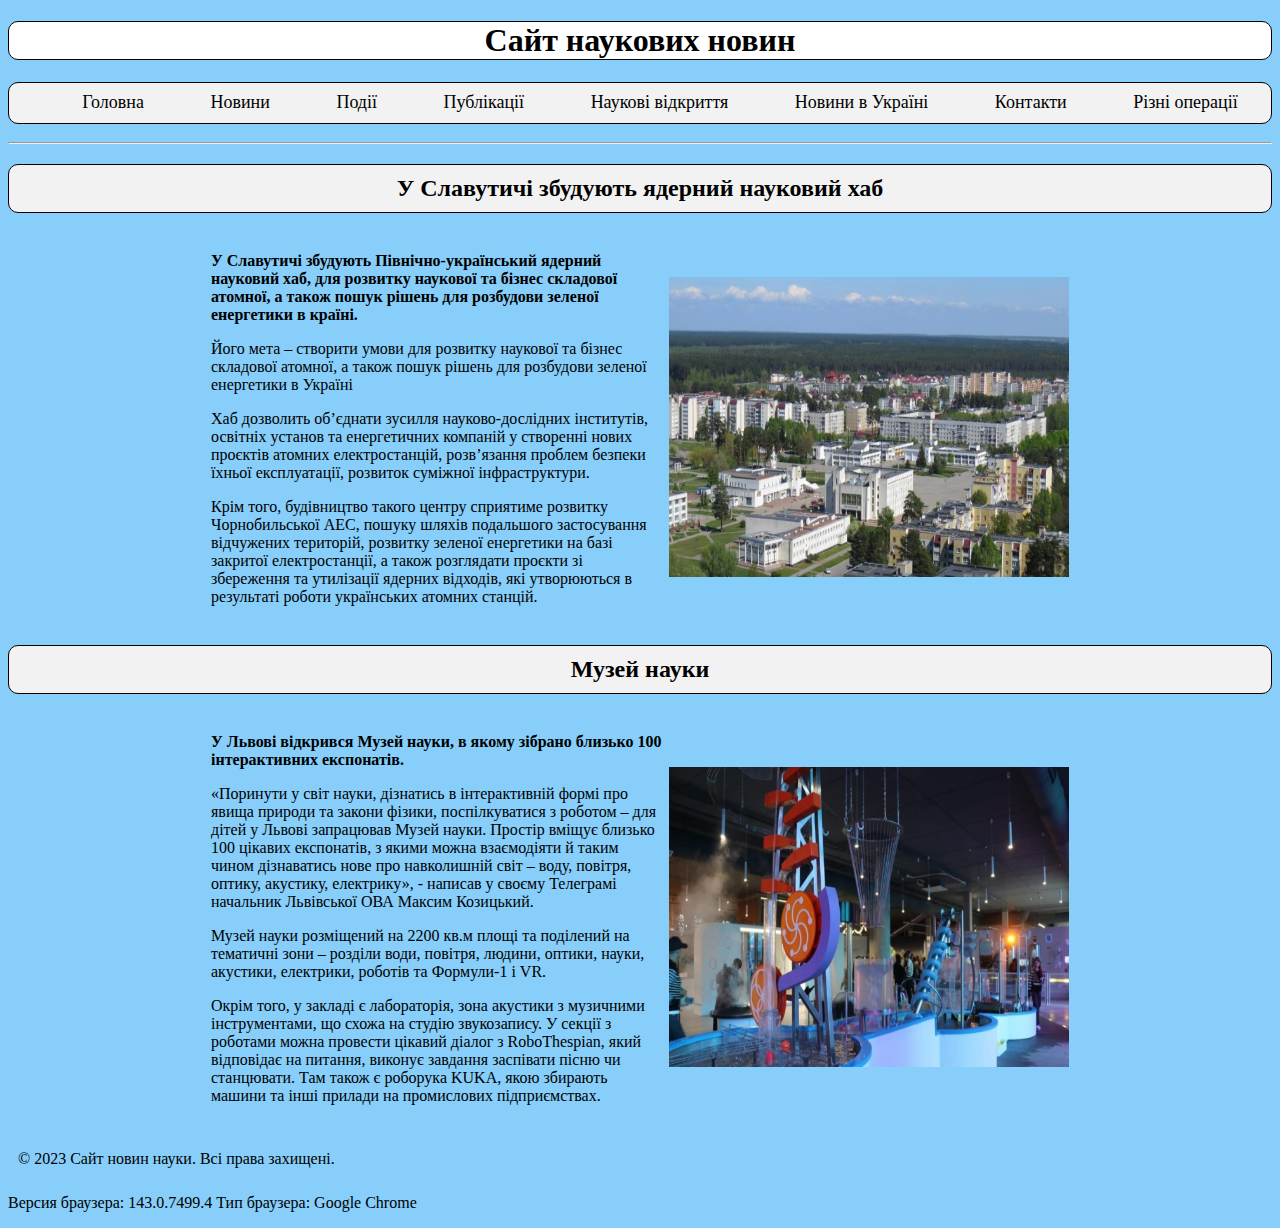
<file: ukUkrainianNews.html>
<!DOCTYPE html>
<html lang="uk">
<head>
    <meta charset="UTF-8">
    <title>Новини України</title>
    <link rel="icon" href="Nauka.jpg" type="image/jpeg">
    <script src="JSfiles/Browser.js"></script>
    <script defer src="JSfiles/languageSelector.js"></script>
    <style>
        ul a{
            text-decoration: none;
            color: black;
        }
        .container{
            padding: 0 200px;
        }
    </style>
    <link rel="stylesheet" href="./css/style.css">

</head>
<body>

<header>
    <h1>Сайт наукових новин</h1>
</header>

<nav>
    <ul>
        <li><a href="index.html">Головна</a></li>
        <li><a href="News.html">Новини</a></li>
        <li><a href="Events.html">Події</a></li>
        <li><a href="Publications.html">Публікації</a></li>
        <li><a href="InterstingFacts.html">Наукові відкриття</a></li>
        <li><a href="UkrainianNews.html">Новини в Україні</a></li>
        <li><a href="Contacts.html">Контакти</a></li>
        <li><a href="Math.html">Різні операції</a></li>
    </ul>
</nav>
<hr>
<section>
    <h2>У Славутичі збудують ядерний науковий хаб</h2>
    <div class="container">
        <table>
            <tr>
                <td>
                    <p><b>У Славутичі збудують Північно-український ядерний науковий хаб, для розвитку наукової та бізнес складової атомної, а також пошук рішень для розбудови зеленої енергетики в країні.</b></p>
                    <p>Його мета – створити умови для розвитку наукової та бізнес складової атомної, а також пошук рішень для розбудови зеленої енергетики в Україні</p>
                    <p>Хаб дозволить об’єднати зусилля науково-дослідних інститутів, освітніх установ та енергетичних компаній у створенні нових проєктів атомних електростанцій, розв’язання проблем безпеки їхньої експлуатації, розвиток суміжної інфраструктури.</p>
                    <p>Крім того, будівництво такого центру сприятиме розвитку Чорнобильської АЕС, пошуку шляхів подальшого застосування відчужених територій, розвитку зеленої енергетики на базі закритої електростанції, а також розглядати проєкти зі збереження та утилізації ядерних відходів, які утворюються в результаті роботи українських атомних станцій.</p>
                </td>
                <td><img src="Hab.jpg" width="400" height="300" alt="Хаб"></td>
            </tr>
        </table>
    </div>
</section>
<section>
    <h2>Музей науки</h2>
    <div class="container">
        <table>
            <tr>
                <td>
                    <p><b>У Львові відкрився Музей науки, в якому зібрано близько 100 інтерактивних експонатів.</b></p>
                    <p>«Поринути у світ науки, дізнатись в інтерактивній формі про явища природи та закони фізики, поспілкуватися з роботом – для дітей у Львові запрацював Музей науки. Простір вміщує близько 100 цікавих експонатів, з якими можна взаємодіяти й таким чином дізнаватись нове про навколишній світ – воду, повітря, оптику, акустику, електрику», - написав  у своєму Телеграмі начальник Львівської ОВА Максим Козицький.</p>
                    <p>Музей науки розміщений на 2200 кв.м площі та поділений на тематичні зони – розділи води, повітря, людини, оптики, науки, акустики, електрики, роботів та Формули-1 і VR.</p>
                    <p>Окрім того, у закладі є лабораторія, зона акустики з музичними інструментами, що схожа на студію звукозапису. У секції з роботами можна провести цікавий діалог з RoboThespian, який відповідає на питання, виконує завдання заспівати пісню чи станцювати. Там також є роборука KUKA, якою збирають машини та інші прилади на промислових підприємствах.</p>
                </td>
                <td><img src="Museum.jpg" width="400" height="300" alt="Хаб"></td>
            </tr>
        </table>
    </div>
</section>
<footer>
    <p>&copy; 2023 Сайт новин науки. Всі права захищені.</p>
</footer>
</body>
</html>
</file>
<file: css/style.css>
nav ul {
    background-color: #f2f2f2;
    display: flex;
    justify-content: space-around;
    align-items: center;
    font-size: 18px;
    list-style-type: none;
    height: 40px;
    border: 1px black solid;
    border-radius: 10px;
}

nav ul li {
    height: 40px;
    display: flex;
    align-items: center;
    padding: 0 8px
}

nav ul li:hover {
    border: 1px black solid;
    background-color: #b5b5ba;

}

section h2 {
    text-align: center;
    background-color: #f2f2f2;
    padding: 10px;
    border: 1px black solid;
    border-radius: 10px;
}

img:hover {
    transform: scale(110%);
    transition: all 400ms ease-in-out;
}

img {
    transition: all 400ms ease-in-out;
}

body {
    background-color: lightskyblue
}

footer p {
    text-align: left;
    padding: 10px;
}
header h1{
    display: flex;
    justify-content: space-around;
    align-items: center;
    background-color: #ffffff;
    border: 1px black solid;
    border-radius: 10px;

}
a:hover {
    color: #000000; /* Зміна кольору при наведенні */
}
</file>
